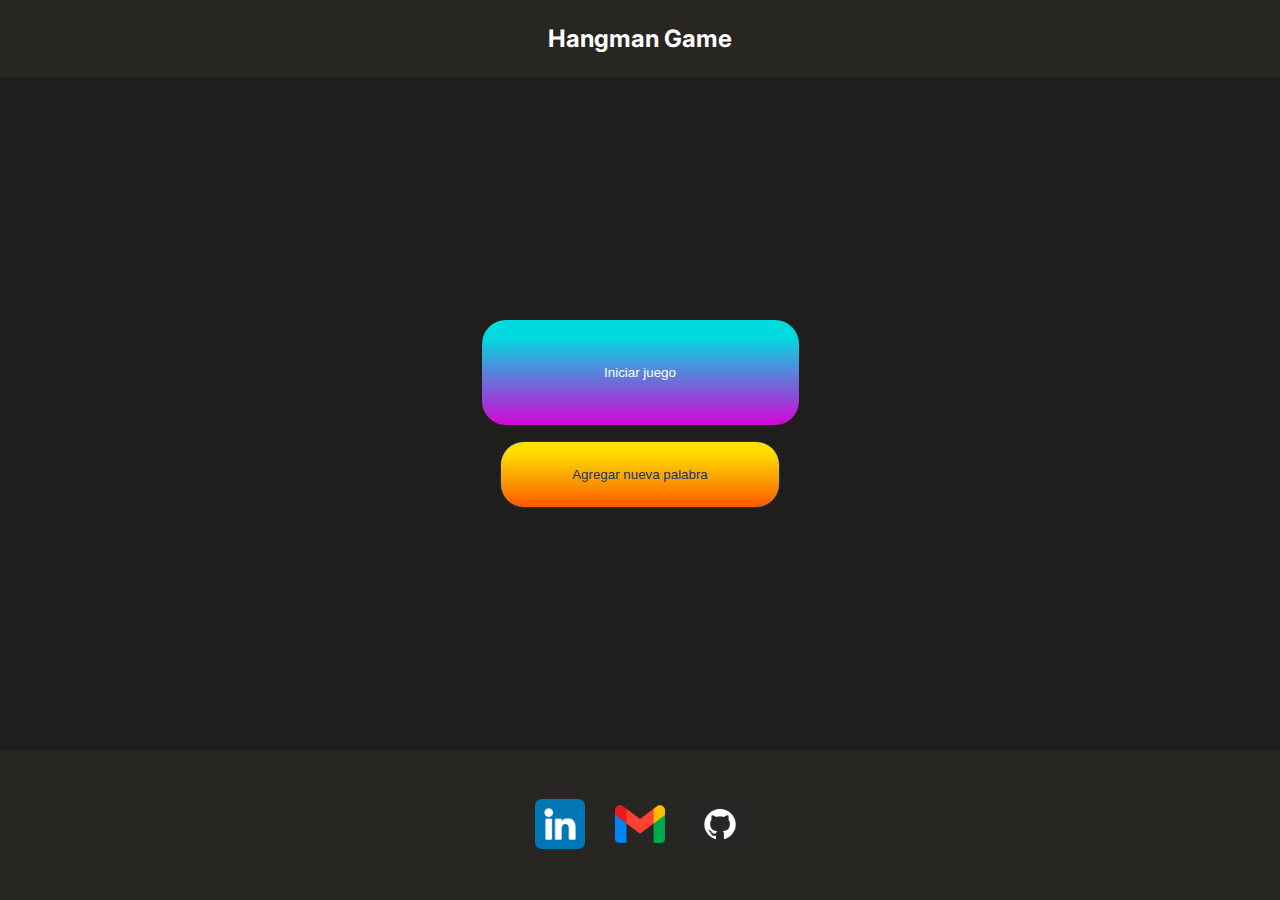
<file: index.html>
<!DOCTYPE html>
<html lang="en">

<head>
    <meta charset="UTF-8">
    <meta http-equiv="X-UA-Compatible" content="IE=edge">
    <meta name="viewport" content="width=device-width, initial-scale=1.0">
    <title>Hangman Game</title>
    <link rel="stylesheet" href="style.css">
    <link rel="stylesheet" href="./tablet.css" media="(min-width: 768px)">
    <link rel="preconnect" href="https://fonts.googleapis.com">
    <link rel="preconnect" href="https://fonts.gstatic.com" crossorigin>
    <link href="https://fonts.googleapis.com/css2?family=Inter:wght@400;700&display=swap" rel="stylesheet">
</head>

<body>

    <header>
        <h1>Hangman Game</h1>
    </header>

    <main>
        <section class="main-button-container">
            <button class="main-button--start">Iniciar juego</button>
            <button class="main-button--add">Agregar nueva palabra</button>
        </section>

        <section class="main-add-container inactive">
            <input id="main-add--input" type="text" placeholder="Ingrese una Palabra">
            <section class="main-add--button">
                <button class="button-add--save button-save-start">Guardar y empezar</button>
                <button class="button-add--cancel">Cancelar</button>
            </section>
        </section>

        <section class="main-game-container inactive">
            <canvas id="game"></canvas>
            <section class="main-game--winner inactive">
                <img src="./img/copa-de-oro.png" alt="Trofeo">
                <h1>Felicitaciones, Has Ganado!</h1>
            </section>
            <section class="main-game--looser main-game--winner inactive">
                <img src="./img/perdedor.png" alt="Trofeo">
                <h1>Has perdido :(, pero puedes seguir intentandolo</h1>
            </section>

            <section class="main-add--button">
                <button class="button-add--save button-add--new-game">Nuevo juego</button>
                <button class="button-add--cancel button-add--cancel-game">Desistir</button>
            </section>
        </section>

    </main>

    <footer>
        <section>
            <ul>
                <li>
                    <a href="https://www.linkedin.com/in/julio-diaz-ice/"><img src="./img/linkedin.png" alt="Logo de Linkedin"></a>
                </li>
                <li>
                    <a href="juliodiazvelasquez96@gmail.com"><img src="./img/gmail.png" alt="Logo de Gmail"></a>
                </li>
                <li>
                    <a href="https://github.com/Judvel"><img src="./img/github.png" alt="Logo de GitHub"></a>
                </li>
            </ul>
        </section>
    </footer>

    <script src="./main_toggle.js"></script>
    <script src="./main.js"></script>
    <!-- <script src="./canvas.js"></script> -->
</body>

</html>
</file>
<file: style.css>
:root {
    --warm-black: #201E1C;
    --warm-black1: #282623;
    --color-button1: linear-gradient(180deg, #01dade 16.34%, #d406d6 100%);
    --color-button2: linear-gradient(180deg, #ffde00 16.34%, #fd5a00 100%);
}

* {
    box-sizing: border-box;
    padding: 0;
    margin: 0;
}

html {
    font-size: 62.5%;
    font-family: 'Inter', sans-serif;
    font-weight: 400;
    background-color: #F3F5FC;
}

body {
    display: flex;
    flex-direction: column;
    height: 100%;
    min-height: 100vh;
    justify-content: space-between;
    background-color: var(--warm-black);
}

header {
    padding: 24px 16px;
    text-align: center;
    background: var(--warm-black1);
}

header h1 {
    font-size: 2.4rem;
    color: white;
}

main {
    display: flex;
    width: 100%;
    /* height: auto; */
    height: 100%;
    flex-grow: 1;
    /* min-height: 100vh; */
}

.main-button-container {
    width: 90%;
    max-width: 317px;
    margin: 0 auto;
    display: flex;
    flex-direction: column;
    align-items: center;
    justify-content: center;
}

.main-button--start {
    width: 100%;
    max-width: 317px;
    min-width: 235px;
    height: 105px;
    padding: 24px;
    background: var(--color-button1);
    color: white;
    border: none;
    border-radius: 24px;
}

.main-button--add {
    width: 100%;
    max-width: 280px;
    min-width: 235px;
    height: 67px;
    margin-top: 16px;
    padding: 24px;
    background: var(--color-button2);
    color: #0A3871;
    border: 1px solid #0A3871;
    border-radius: 24px;
}

.main-add-container {
    display: flex;
    flex-direction: column;
    justify-content: space-between;
    margin: 0 auto;
    text-align: center;
    width: 790px;
}

.main-add-container input {
    width: 90%;
    max-width: 320px;
    height: 48px;
    font-size: 3.2rem;
    margin: 40px 10px 10px;
    color: white;
    border: none;
    outline: none;
    background-color: var(--warm-black);
}

.main-add-container input::placeholder {
    color: white;
}

.main-add--button {
    display: flex;
    flex-wrap: wrap;
    justify-content: center;
}

.button-add--save,
.button-add--cancel {
    width: 90%;
    max-width: 332px;
    min-width: 230px;
    height: 67px;
    padding: 24px;
    margin-bottom: 24px;
    border-radius: 24px;
}

.button-add--save {
    border: none;
    background: var(--color-button1);
    color: white;
}

.button-add--cancel {
    background: var(--color-button2);
    color: #0A3871;
    border: 1px solid #0A3871;
}

.main-game-container {
    display: flex;
    flex-direction: column;
    justify-content: space-between;
    width: 100%;
    max-width: 790px;
    margin: 0 auto;
}

#game {
    /* max-width: 500px; */
    margin-top: 20px;
    align-self: center;
    /* flex-grow: 1; */
    /* margin: 0 auto; */
    background: var(--warm-black);
}

.main-game--winner {
    margin-top: 20px;
    text-align: center;
    align-items: center;
}

.main-game--winner img {
    width: 70%;
    max-width: 350px;
}

.main-game--winner h1 {
    font-size: 1.8rem;
    font-weight: bold;
    margin-top: 20px;
    color: white;
}

ul {
    list-style: none;
}

#hold ul {
    display: flex;
    flex-direction: row;
    justify-content: space-evenly;
    font-size: 2.4rem;
}

footer {
    display: flex;
    width: 100%;
    height: 150px;
    background-color: var(--warm-black1);
}

footer section {
    display: flex;
    width: 100%;
    justify-content: center;
    align-items: center;
}

footer ul {
    list-style: none;
    display: flex;
    width: 20%;
    max-width: 240px;
    min-width: 170px;
    justify-content: space-around;
}

footer img {
    width: 50px;
    height: 50px;
    border-radius: 4px;
}

.inactive {
    display: none;
}
</file>
<file: tablet.css>
.main-add--button {
    justify-content: space-around;
}
</file>
